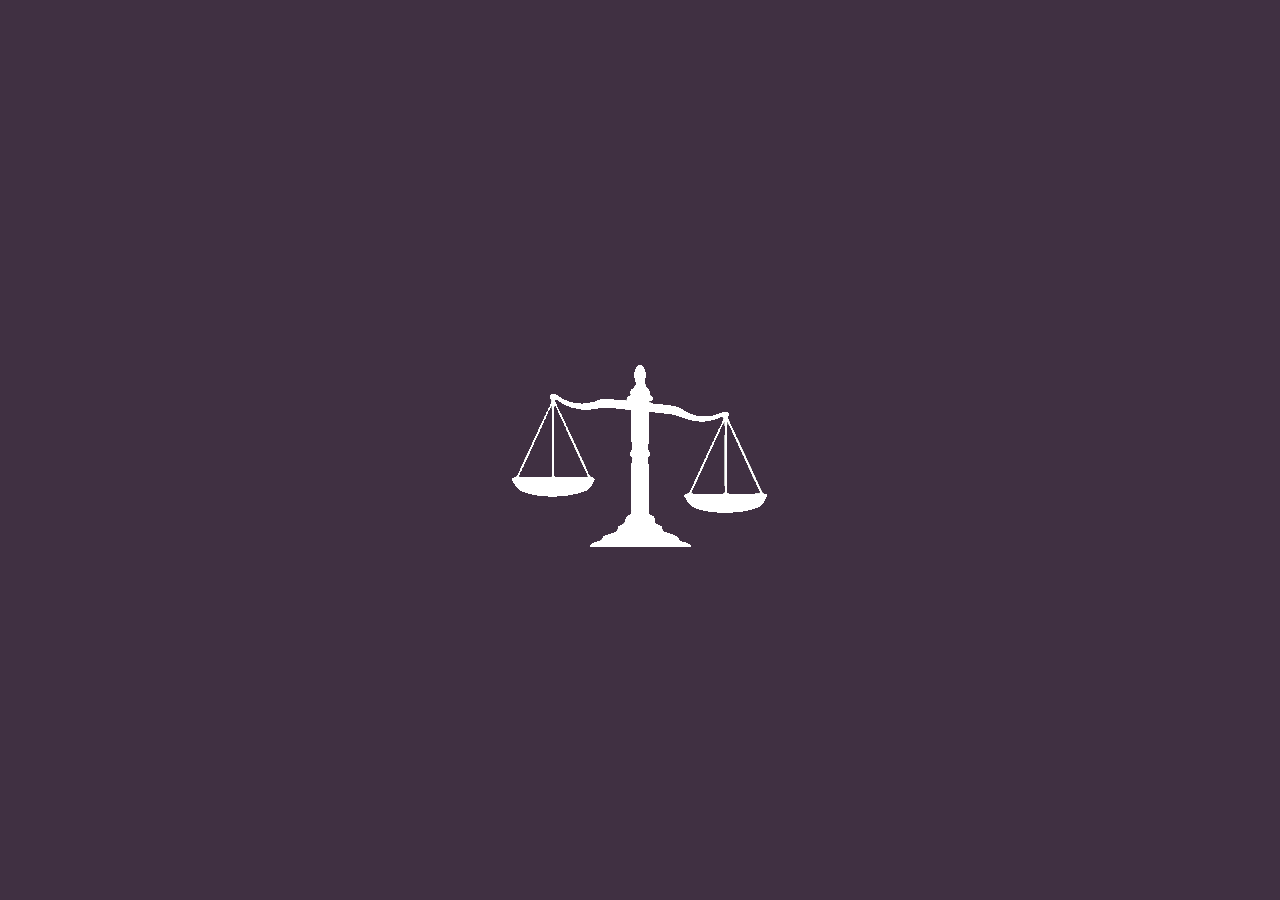
<file: index.html>
<!DOCTYPE html>
<html lang="en">

<head>
  <meta charset="UTF-8" />
  <meta name="viewport" content="width=device-width, initial-scale=1.0" />
  <title>Justice GPT</title>

  <!-- CSS -->
  <link rel="stylesheet" href="./css/styles.css" />
</head>

<body>
  <div class="splash-screen">
    <img class="splash-img" src="./images/loading.gif">
  </div>
  <nav>
    <div>
      <img class="glb_logo remove" style="opacity: 0" src="./images/glb_logo.png" />
    </div>
    <div class="nav_links">
      <a href="./index.html">Home</a>
      <a href="/business-law.html">TRY</a>
      <a href="./contact.html">About</a>
    </div>
    <div>
      <img class="glb_logo" style="opacity: 0;" src="./images/glb_logo.png" alt="GLB_Logo" />
    </div>
  </nav>
  <!-- <img class="bg" src="./images/bg.png" /> -->
  <section id="home">
    <div class="name">
      <img class="justice" src="./images/justice.png" alt="Justice" />
      <img class="gpt" src="./images/gpt.png" alt="GPT" />
    </div>
    <img class="lady" src="./images/lady.png" alt="Lady" />
    <div class="desc-container">
      <div class="desc">
        <div>
          <p>
            Justice GPT is a GPT-3 powered chatbot that can help you with your
            legal queries. It can help you with your legal queries and also
            provide you with legal documents.
          </p>
          <div class="cta-grp">
            <a href="./business-law.html"><button class="cta-btn">Try Now</button></a>
            <a href="./about.html"><button class="cta-btn">Read Docs</button></a>
          </div>
        </div>
      </div>
  </section>
</body>

</html>
</file>
<file: css/styles.css>
@import url(https://db.onlinewebfonts.com/c/15a7d1d71610b5082933b2955bb8bc2e?family=Ihana+Perkele+Alaston);

:root {
  font-size: 10px;
}

html {
  margin: 0;
  padding: 0;
  overflow: hidden;
}

body {
  margin: 0;
  padding: 0;
  background-color: #dcccde;
  background-image: url("../images/bg.png");
  /* background-repeat: no-repeat;
  background-size: cover;
  background-position: center;
  overflow-y: hidden; */
}

img {
  -webkit-user-drag: none;
  -khtml-user-drag: none;
  -moz-user-drag: none;
  -o-user-drag: none;
  user-drag: none;
}

nav {
  background-color: #403042;
  height: 9.5rem;
  width: 100%;
  padding: 1rem 0;
  position: fixed;
  top: 0;
  left: 0;
  z-index: 100;
  display: flex;
  justify-content: space-between;
  align-items: center;
}

.glb_logo {
  width: 10rem;
  height: auto;
  margin-right: 4rem;
}

.nav_links {
  display: flex;
  justify-content: center;
  align-items: center;
}

.nav_links a {
  font-family: "Ihana Perkele Alaston", sans-serif;
  color: #fff;
  text-decoration: none;
  margin: 0 2rem;
  font-size: 2rem;
  font-weight: 600;
  text-transform: uppercase;
}

/* .bg {
  position: fixed;
  height: 100%;
  width: 100%;
  z-index: -1;
} */

#home {
  padding: 10rem;
  margin: 0;
  text-align: center;
}

.name {
  padding: 5rem 2rem;
  position: absolute;
  display: flex;
  justify-content: center;
  align-items: center;
  z-index: 0;
}

.lady {
  position: fixed;
  left: calc(50% - 22rem);
  bottom: 0%;
  width: 62rem;
  height: auto;
  margin-left: 0;
  padding: 0;
  z-index: 1;
}

.desc {
  position: fixed;
  top: 65%;
  color: white;
  font-family: "Akrobat";
  font-size: 2rem;
  font-style: normal;
  font-weight: 700;
  line-height: normal;
  text-transform: uppercase;
  text-align: justify;
  width: 50%;
  display: flex;
  justify-content: center;
  align-items: center;
}

.desc p {
  padding: 2rem;
  width: 50%;
  background-color: #403042;
}

.desc p a {
  color: white;
  text-decoration: none;
  width: 50%;
}

.cta-grp {
  display: flex;
  justify-content: space-between;
  width: 54%;
}

.cta-btn {
  background-color: #403042;
  color: white;
  font-family: "Akrobat", sans-serif;
  font-size: 2rem;
  font-style: normal;
  font-weight: 700;
  line-height: normal;
  text-transform: uppercase;
  padding: 1rem 2rem;
  border: none;
  border-radius: 5px;
  cursor: pointer;
}

.splash-screen {
  position: fixed;
  width: 100%;
  height: 100%;
  display: flex;
  justify-content: center;
  align-items: center;
  z-index: 101;
  background-color: #403042;
  animation: fadeinout 3s linear forwards;
}

@keyframes fadeinout {
  0% {
    opacity: 1;
  }
  80% {
    opacity: 1;
  }
  100% {
    opacity: 0;
    display: none;
  }
}

@media only screen and (max-width: 600px) {
  .remove {
    display: none;
  }

  nav {
    height: 10rem;
    width: 100%;
  }

  #home {
    padding: 0rem;
  }

  .name {
    flex-wrap: wrap;
    width: 40rem;
    padding: 15rem 1rem;
  }

  .justice,
  .gpt {
    width: auto;
    height: 15rem;
  }

  .lady {
    width: 100%;
    height: auto;
    left: 0;
    bottom: 0;
  }

  .desc {
    position: absolute;
    top: calc(100% - 20rem);
    bottom: 0;
    z-index: 2;
    color: white;
    font-family: "Akrobat";
    font-size: 1.5rem;
    font-style: normal;
    font-weight: 700;
    line-height: normal;
    text-transform: uppercase;
    text-align: justify;
    width: 80%;
  }

  .desc p {
    padding: 1rem;
    width: 100%;
    background-color: #403042;
  }

  .desc p a {
    color: white;
    text-decoration: none;
    width: 50%;
  }

  .cta-grp {
    width: 100%;
  }

  .glb_logo {
    width: 9rem;
    height: auto;
    margin-right: 0rem;
    padding-right: 2rem;
  }

  .nav_links a {
    margin: 0;
    font-size: 2rem;
    padding: 0.5rem 1rem;
    font-weight: 600;
    text-transform: uppercase;
  }

  .desc-container {
    display: flex;
    justify-content: center;
    align-items: center;
  }
}
</file>
